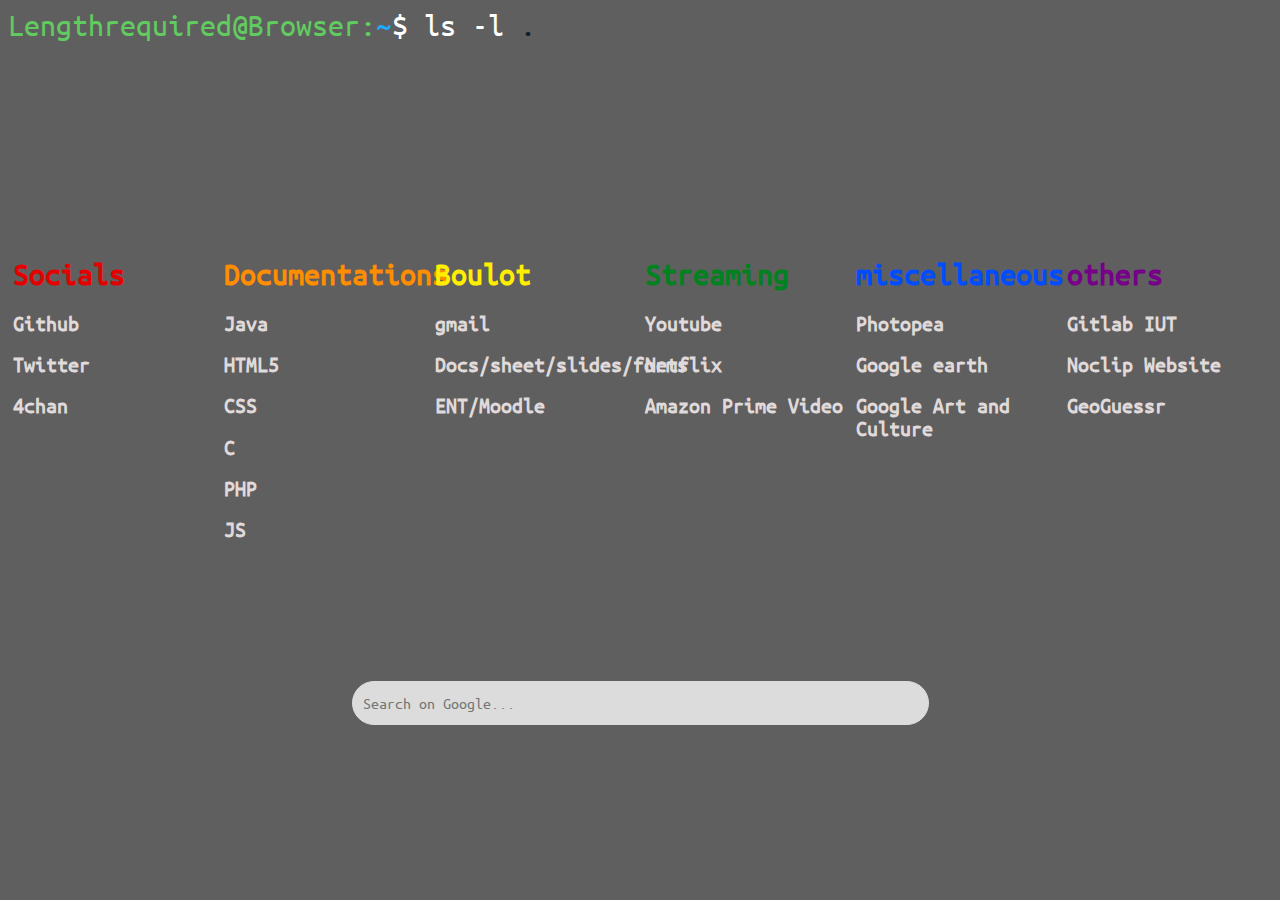
<file: index.html>
<!DOCTYPE html>
<html lang="fr">
<head>
  <meta charset="UTF-8">
  <title>frontpage</title>
  <link rel="stylesheet" type="text/css" href="css/frontcss.css">
</head>
<body>
<main>
  <script src="js/Frontpage.js"></script>

  <div class="Titre">
    Lengthrequired@Browser:<span id="tiret">~</span><span id="dollar">$ ls -l</span> <span id="whitespace">.</span>
  </div>

  <div class="grandbloc">
    <div id="case1" class="cases">
    <h1>Socials</h1>

    <h2><a href="https://github.com/" target="_blank">Github</a></h2>
    <h2><a href="https://Twitter.com/"target="_blank">Twitter</a></h2>
    <h2><a href="https://4chan.org/"target="_blank">4chan</a></h2>
  </div>
    <div id="case2" class="cases">
    <h1>Documentations</h1>
      <h2><a href="https://docs.oracle.com/javase/7/docs/api/"target="_blank">Java</a></h2>
      <h2><a href="https://developer.mozilla.org/fr/docs/Web/HTML"target="_blank">HTML5</a></h2>
      <h2><a href="https://developer.mozilla.org/fr/docs/Web/CSS/Reference"target="_blank">CSS</a></h2>
      <h2><a href="https://devdocs.io/c-dynamic-memory-management/"target="_blank">C</a></h2>
      <h2><a href="https://www.php.net/docs.php"target="_blank">PHP</a></h2>
      <h2><a href="https://developer.mozilla.org/fr/docs/Web/JavaScript"target="_blank">JS</a></h2>
    </div>
    <div id="case3" class="cases">
      <h1>Boulot</h1>
      <h2><a href="https://mail.google.com/mail/u/0/#inbox"target="_blank">gmail</a></h2>
      <h2><a href="https://www.google.fr/intl/fr/docs/about/" target="_blank">Docs/sheet/slides/forms</a></h2>
      <h2><a href="https://ent.umontpellier.fr/ProlongationENT-home/" target="_blank">ENT/Moodle</a></h2>
    </div>
    <div id="case4" class="cases">
      <h1>Streaming</h1>
      <h2><a href="https://www.youtube.com/" target="_blank">Youtube</a></h2>
      <h2><a href="https://www.netflix.com/browse" target="_blank">Netflix</a></h2>
      <h2><a href="https://www.primevideo.com/region/eu/?ref_=av_auth_return_redir" target="_blank">Amazon Prime Video</a></h2>
    </div>
    <div id="case5" class="cases">
      <h1>miscellaneous</h1>
      <h2><a href="https://www.photopea.com/" target="_blank">Photopea</a></h2>
      <h2><a href="https://earth.google.com/web/" target="_bank">Google earth</a></h2>
      <h2><a href="https://artsandculture.google.com/" target="_bank">Google Art and Culture</a></h2>
    </div>
    <div id="case6" class="cases">
      <h1>others</h1>
      <h2><a href="https://gitlabinfo.iutmontp.univ-montp2.fr/" target="_bank">Gitlab IUT</a></h2>
      <h2><a href="https://noclip.website/" target="_bank">Noclip Website</a></h2>
      <h2><a href="https://www.geoguessr.com/"target="_bank">GeoGuessr</a></h2>
    </div>
  </div>
  <div id="searchbar">
  <form role="search" id="form">
    <input type="search" id="query" name="q"
           placeholder="Search on Google..."
           aria-label="Search through site content">
  </form>
    <script src="js/gogolesearch.js"></script>
  </div>
</main>
</body>
</html>
</file>
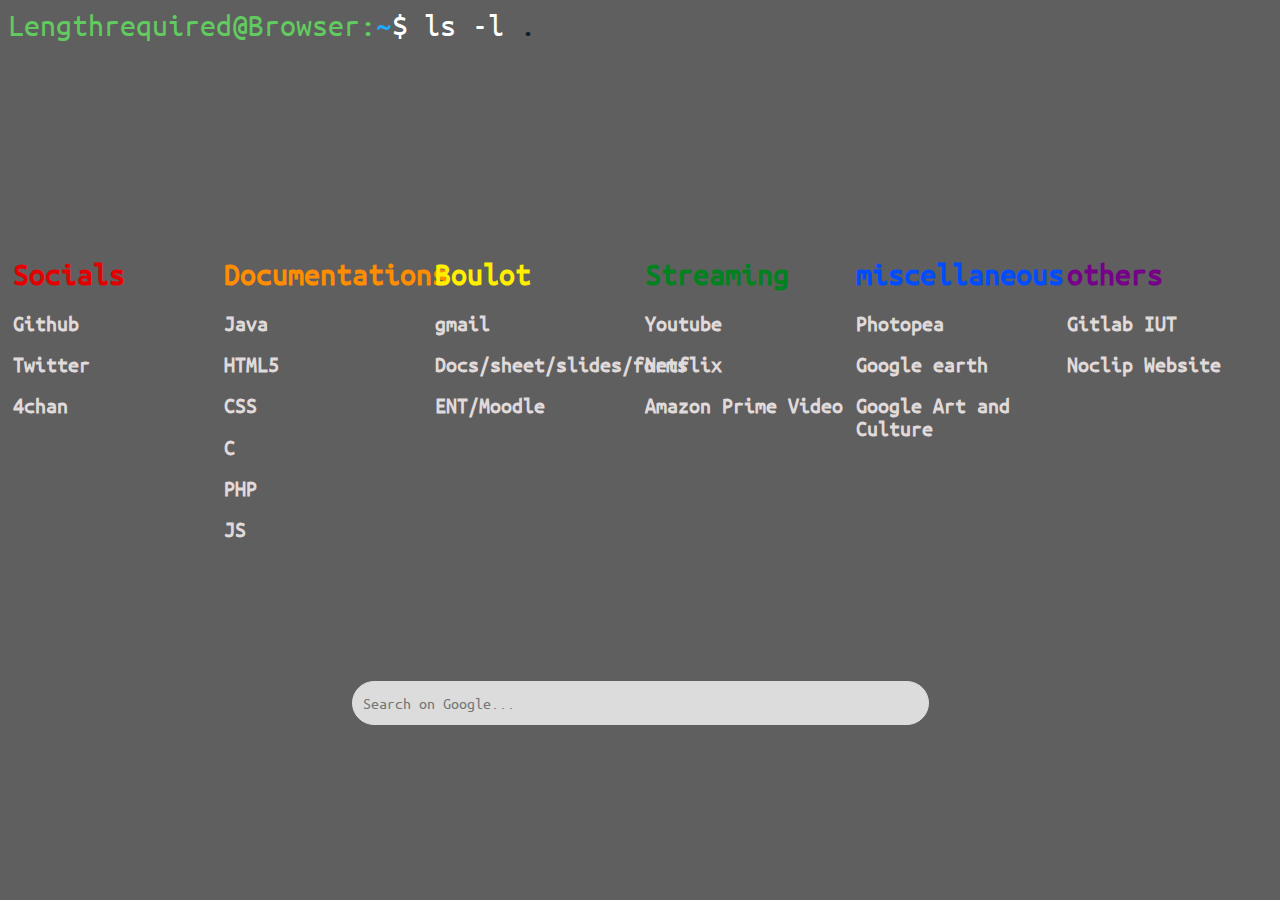
<file: frontpage.html>
<!DOCTYPE html>
<html lang="fr">
<head>
  <meta charset="UTF-8">
  <title>frontpage</title>
  <link rel="stylesheet" type="text/css" href="css/frontcss.css">
</head>
<body>
<main>
  <script src="js/Frontpage.js"></script>
  <div class="Titre">
    Lengthrequired@Browser:<span id="tiret">~</span><span id="dollar">$ ls -l</span> <span id="whitespace">.</span>
  </div>
  <div class="grandbloc">
    <div id="case1" class="cases">
    <h1>Socials</h1>

    <h2><a href="https://github.com/" target="_blank">Github</a></h2>
    <h2><a href="https://Twitter.com/"target="_blank">Twitter</a></h2>
    <h2><a href="https://4chan.org/"target="_blank">4chan</a></h2>
  </div>
    <div id="case2" class="cases">
    <h1>Documentations</h1>
      <h2><a href="https://docs.oracle.com/javase/7/docs/api/"target="_blank">Java</a></h2>
      <h2><a href="https://developer.mozilla.org/fr/docs/Web/HTML"target="_blank">HTML5</a></h2>
      <h2><a href="https://developer.mozilla.org/fr/docs/Web/CSS/Reference"target="_blank">CSS</a></h2>
      <h2><a href="https://devdocs.io/c-dynamic-memory-management/"target="_blank">C</a></h2>
      <h2><a href="https://www.php.net/docs.php"target="_blank">PHP</a></h2>
      <h2><a href="https://developer.mozilla.org/fr/docs/Web/JavaScript"target="_blank">JS</a></h2>
    </div>
    <div id="case3" class="cases">
      <h1>Boulot</h1>
      <h2><a href="https://mail.google.com/mail/u/0/#inbox"target="_blank">gmail</a></h2>
      <h2><a href="https://www.google.fr/intl/fr/docs/about/" target="_blank">Docs/sheet/slides/forms</a></h2>
      <h2><a href="https://ent.umontpellier.fr/ProlongationENT-home/" target="_blank">ENT/Moodle</a></h2>
    </div>
    <div id="case4" class="cases">
      <h1>Streaming</h1>
      <h2><a href="https://www.youtube.com/" target="_blank">Youtube</a></h2>
      <h2><a href="https://www.netflix.com/browse" target="_blank">Netflix</a></h2>
      <h2><a href="https://www.primevideo.com/region/eu/?ref_=av_auth_return_redir" target="_blank">Amazon Prime Video</a></h2>
    </div>
    <div id="case5" class="cases">
      <h1>miscellaneous</h1>
      <h2><a href="https://www.photopea.com/" target="_blank">Photopea</a></h2>
      <h2><a href="https://earth.google.com/web/" target="_bank">Google earth</a></h2>
      <h2><a href="https://artsandculture.google.com/" target="_bank">Google Art and Culture</a></h2>
    </div>
    <div id="case6" class="cases">
      <h1>others</h1>
      <h2><a href="https://gitlabinfo.iutmontp.univ-montp2.fr/" target="_bank">Gitlab IUT</a></h2>
      <h2><a href="https://noclip.website/" target="_bank">Noclip Website</a></h2>
    </div>
  </div>
  <div id="searchbar">
  <form role="search" id="form">
    <input type="search" id="query" name="q"
           placeholder="Search on Google..."
           aria-label="Search through site content">
  </form>
    <script src="js/gogolesearch.js"></script>
  </div>
</main>
</body>
</html>
</file>
<file: css/frontcss.css>
@font-face {
  font-family: "ubuntumonoR";
  src: url("../font/UbuntuMono-R.ttf")
}
body{
  background: linear-gradient(to top, #000000a0,#000000a0),url(https://cdn.discordapp.com/attachments/921823159634788434/942018579702886410/1642346936318.png) top center ;
  background-attachment: fixed;
}

body{
  //background-color: #2c2c2c;
font-family: ubuntumonoR;
  font-size:32px;
  color: #61cb5f;
}

.grandbloc{
  height: 20em;
  display: flex;
  flex-direction: row;
  align-items: center;
  justify-content: space-around;
  flex-wrap: wrap;
}

h1{font-size:32px;}
h2{font-size:22px;}

a:link{text-decoration: none;}
.cases{
  height: 250px;
  width: 200px;
}

a:link{color: #e0dada;}

a:visited{color: #e0dada;}
#case1 h1{color:#E50000;}
#case2 h1{color: #FF8D00;}

#case3 h1{color: #FFEE00;}
#case4 h1{color: #028121;}
#case5 h1{color:#004CFF;}
#case6 h1{color:#760088;}
#tiret{color: #1cacff;}

#dollar{color:white;}

#whitespace{color:#121E2D;}


form{
  margin:0 auto;
  width:575px;
  border-radius:30px;
  border:1px solid #dcdcdc;
  background-color:#DCDCDCFF;
  display: flex;
  flex-direction: row;
  align-items: center;
}

.bar:hover{
  box-shadow: 1px 1px 8px 1px #dcdcdc;
}
.bar:focus-within{
  box-shadow: 1px 1px 8px 1px #dcdcdc;
  outline:none;
}
input {
  all: unset;
  font: 16px system-ui;
  height: 30px;
  width: 556px;
  padding: 6px 10px;
  color:black;
  font-family: ubuntumonoR;
}
button {
  all: unset;
  cursor: pointer;
  width: 44px;
  height: 44px;
}

.clock {
  position: absolute;
  top: 50%;
  left: 50%;
  transform: translateX(-50%) translateY(-50%);
  color: #17D4FE;
  font-size: 60px;
  font-family: Orbitron;
  letter-spacing: 7px;



}
</file>
